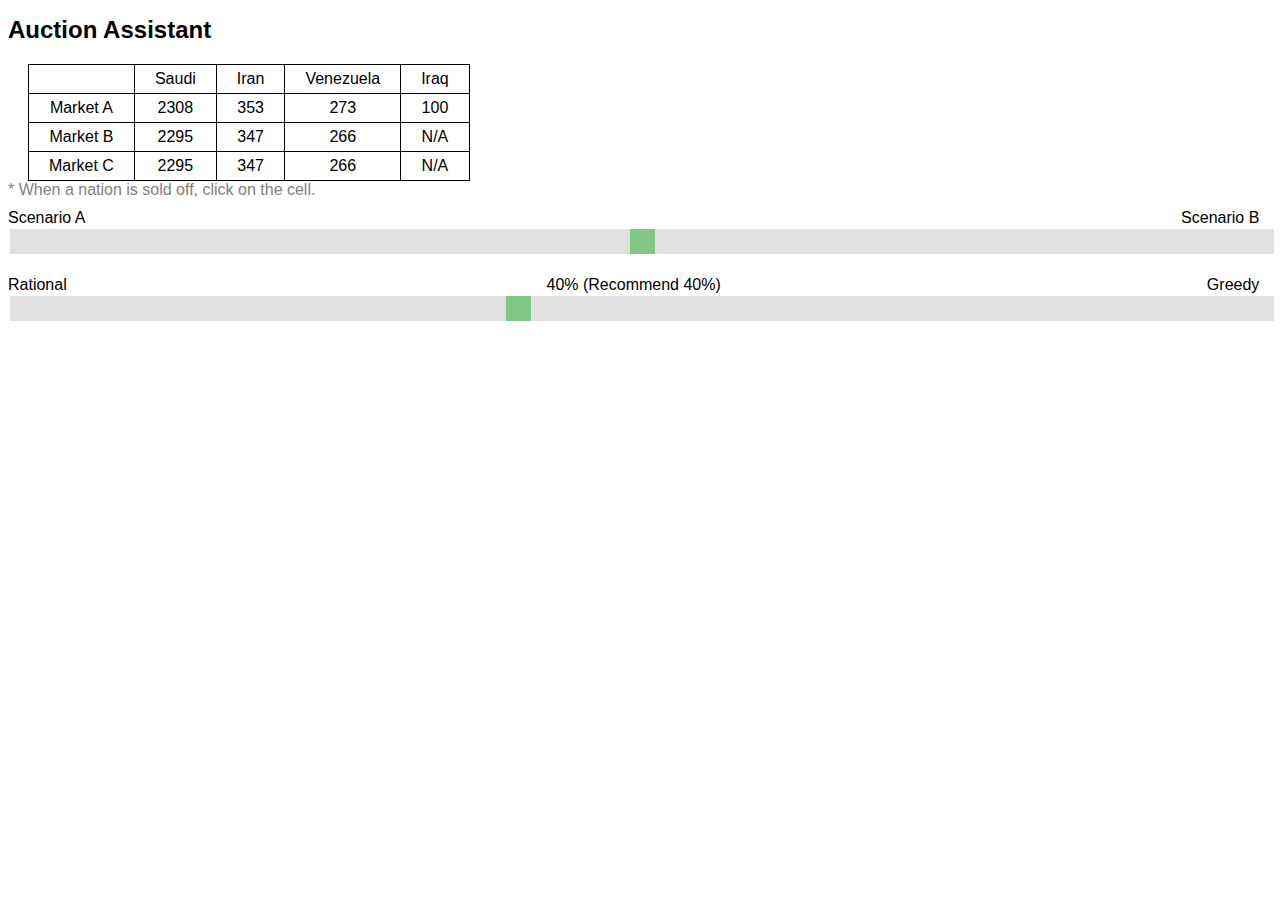
<file: auction_assistant/index.html>
<!DOCTYPE html>
<html lang="en">
<head id="head">
  <meta charset="UTF-8">
  <meta name="viewport" content="width=device-width, initial-scale=1.0">
  <link rel="stylesheet" type="text/css" href="style.css">
  <script src="script.js"></script>
  <title>Auction Assistant</title>
</head>
<body>
<h1>Auction Assistant</h1>
<table id="table"></table>
<div id="tip">
  * When a nation is sold off, click on the cell. 
</div>

<div id="valueDisplayContainer" class="displayContainer">
  <span>Scenario A</span>
  <span id="valueDisplay" class="centerAlign"></span>
  <span class="rightJust">Scenario B</span>
</div>
<div class="sliderContainer">
  <input 
    type="range" min="0" max="100" value="50" 
    class="slider" id="slider" 
  />
</div>
<br />

<div id="greedDisplayContainer" class="displayContainer">
  <span>Rational</span>
  <span id="greedDisplay" class="centerAlign"></span>
  <span class="rightJust">Greedy</span>
</div>
<div class="sliderContainer">
  <input 
    type="range" min="0" max="100" value="40" 
    class="slider" id="greeder" 
  />
</div>
</body>
</html>
</file>
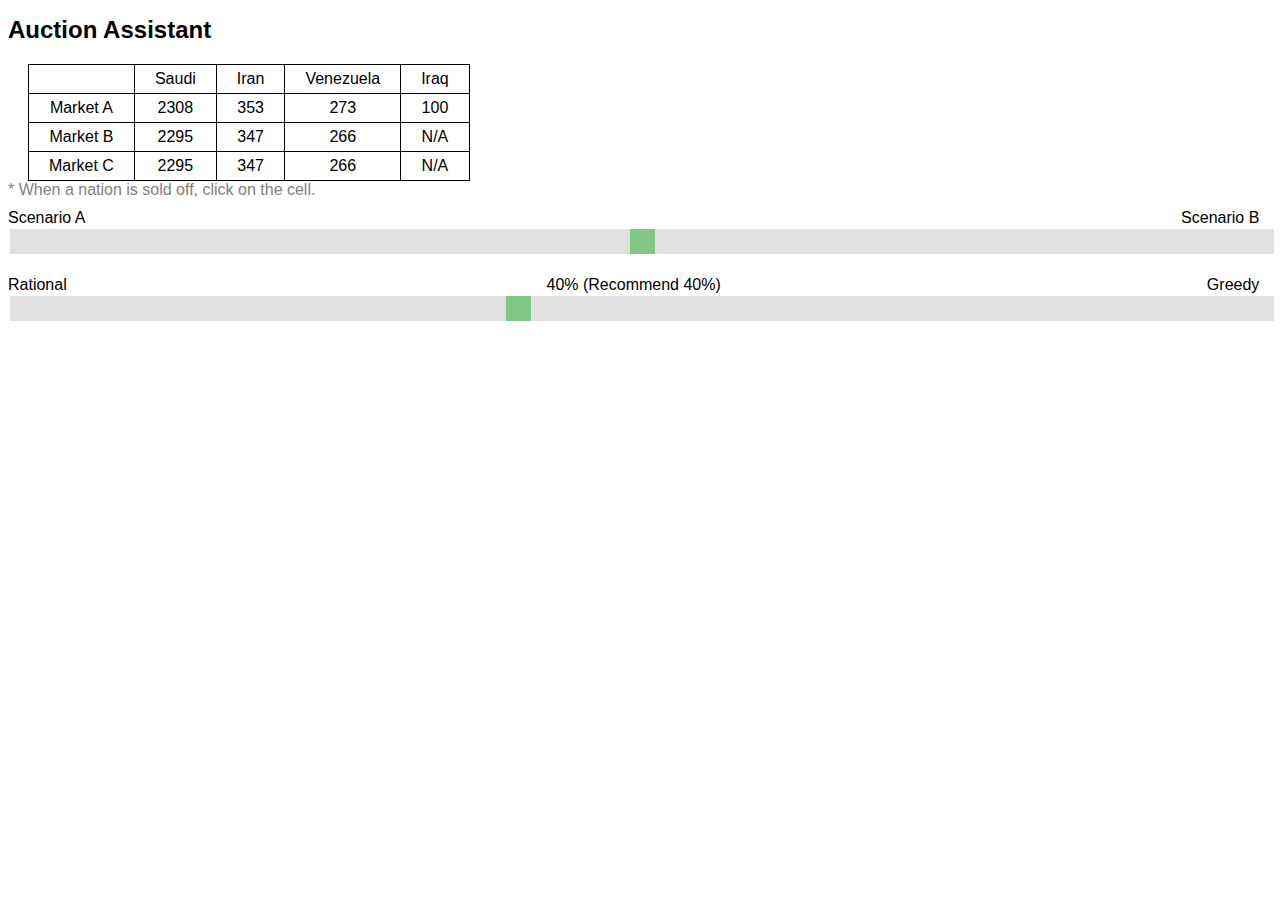
<file: auction_assistant/auctionAssistant.html>
<!DOCTYPE html>
<html lang="en">
<head id="head">
  <meta charset="UTF-8">
  <meta name="viewport" content="width=device-width, initial-scale=1.0">
  <style>
h1 {
  font-size: 24px;
}

body {
  font-family: Verdana, Geneva, Tahoma, sans-serif;
}

table {
  margin: 20px 20px 0;
}

#table, th {
  border: 1px solid;
  border-collapse: collapse;
  font-weight: normal;
}

#table th {
  padding: 5px 20px;
} 

.hoverGray {
  cursor: pointer;
} .hoverGray:hover {
  background-color: #ddd;
}

.sliderContainer {
  width: 100%; /* Width of the outside container */
}

/* The slider itself */
.slider {
  -webkit-appearance: none;  /* Override default CSS styles */
  appearance: none;
  width: 100%; /* Full-width */
  height: 25px; /* Specified height */
  background: #d3d3d3; /* Grey background */
  opacity: 0.7; /* Set transparency (for mouse-over effects on hover) */
  -webkit-transition: .2s; /* 0.2 seconds transition on hover */
  transition: opacity .2s;
}

/* Mouse-over effects */
.slider:hover {
  opacity: 1; /* Fully shown on mouse-over */
}

/* The slider handle (use -webkit- (Chrome, Opera, Safari, Edge) and -moz- (Firefox) to override default look) */
.slider::-webkit-slider-thumb {
  -webkit-appearance: none; /* Override default look */
  appearance: none;
  width: 25px; /* Set a specific slider handle width */
  height: 25px; /* Slider handle height */
  background: #4CAF50; /* Green background */
  cursor: pointer; /* Cursor on hover */
}

.slider::-moz-range-thumb {
  width: 25px; /* Set a specific slider handle width */
  height: 25px; /* Slider handle height */
  background: #4CAF50; /* Green background */
  cursor: pointer; /* Cursor on hover */
}

.displayContainer {
  width: 100%;
}

.displayContainer span {
  width: 33%;
  float: left;
}

#valueDisplay {
  visibility: hidden;
}

.rightJust {
  text-align: right;
}

.centerAlign {
  text-align: center;
}

#tip {
  color: gray;
  margin-bottom: 10px;
}

.sold {
  background-color: greenyellow;
  cursor: pointer;
}
  </style>
  <script>
const NATIONS = ['Saudi', 'Iran', 'Venezuela', 'Iraq'];
var scenario = null;
var greed = null;
var recommend = .4;
const drift = .427;

const generateTable = () => {
  const table = document.getElementById('table');
  const newRow = () => (document.createElement('tr'))
  const newCell = () => (document.createElement('th'))
  const first_row = newRow();
  table.appendChild(first_row);
  first_row.appendChild(newCell());
  NATIONS.forEach((x) => {
    const cell = newCell();
    cell.innerHTML = x;
    first_row.appendChild(cell);
  });
  [...'ABC'].forEach((x) => {
    const row = newRow();
    table.appendChild(row);
    const nameCell = newCell();
    row.appendChild(nameCell);
    nameCell.innerHTML = 'Market ' + x;
    NATIONS.forEach((nation) => {
      const cell = newCell();
      row.appendChild(cell);
      cell.id = `cell-${x}-${nation}`;
      if (! isNonStrategic(x, nation)) {
        cell.classList.add('hoverGray');
        cell.onclick = onClick.bind(null, cell, x, nation);
      }
    });
  });
};

const onSlider = ({ target }) => {
  document.getElementById('valueDisplay').innerHTML = target.value;
  scenario = target.value / 100;
  updateValuation();
};

const onGreeder = ({ target }) => {
  greed = target.value / 100;
  updateGreedDisplay();
  updateValuation();
};

const formatPercent = (value) => (
  `${Math.round(value * 100)}%`
);

const updateGreedDisplay = () => {
  const d = document.getElementById('greedDisplay');
  d.innerHTML = `${formatPercent(greed)} (Recommend ${formatPercent(recommend)})`;
};

window.onload = () => {
  generateTable();
  const slider = document.getElementById("slider");
  slider.oninput = onSlider;
  onSlider({ target: slider });
  const greeder = document.getElementById("greeder");
  greeder.oninput = onGreeder;
  onGreeder({ target: greeder });
};

const DATA = {
  A:   [ 3768, 521, 386, 100 ], 
  B:   [ 3791, 522, 389, 100 ], 
  BBC: [ 3748, 502, 367, null ], 
};

const updateValuation = () => {
  const twoSides = {
    A: ['A', 'B'], 
    B: ['A', 'BBC'], 
    C: ['A', 'BBC'], 
  };
  const mask = [1 - scenario, scenario];
  [...'ABC'].forEach((market) => {
    NATIONS.forEach((nation, j) => {
      const cell = document.getElementById(
        `cell-${market}-${nation}`
      );
      if (cell.classList.contains('sold')) return;
      if (isNonStrategic(market, nation)) {
        cell.innerHTML = 'N/A';
        return;
      }
      let value = twoSides[market].map((scene, i) => (
        DATA[scene][j] * mask[i]
      )).reduce((x, y) => (x + y));
      value = value * (1 - greed) + 100 * greed;
      cell.innerHTML = value.toFixed(0);
    });
  });
};

const onClick = (cell, market, nation) => {
  const saved_greed = greed;
  greed = 0;
  updateValuation();
  const ref_price = parseInt(cell.innerHTML);
  greed = saved_greed;
  updateValuation();
  const op = prompt(`Market ${market} ${nation} sold at:`, ref_price);
  if (op === null) return;
  const price = parseInt(op);
  cell.innerHTML = price;
  cell.classList.remove('hoverGray');
  cell.classList.add('sold');
  const this_greed = 1 - (price - 100) / (ref_price - 100);
  recommend = recommend * (1 - drift) + this_greed * drift;
  recommend = Math.max(0, recommend);
  updateGreedDisplay();
};

const isNonStrategic = (market, nation) => (
  market !== 'A' && nation === 'Iraq'
);
  </script>
  <title>Auction Assistant</title>
</head>
<body>
<h1>Auction Assistant</h1>
<table id="table"></table>
<div id="tip">
  * When a nation is sold off, click on the cell. 
</div>

<div id="valueDisplayContainer" class="displayContainer">
  <span>Scenario A</span>
  <span id="valueDisplay" class="centerAlign"></span>
  <span class="rightJust">Scenario B</span>
</div>
<div class="sliderContainer">
  <input 
    type="range" min="0" max="100" value="50" 
    class="slider" id="slider" 
  />
</div>
<br />

<div id="greedDisplayContainer" class="displayContainer">
  <span>Rational</span>
  <span id="greedDisplay" class="centerAlign"></span>
  <span class="rightJust">Greedy</span>
</div>
<div class="sliderContainer">
  <input 
    type="range" min="0" max="100" value="40" 
    class="slider" id="greeder" 
  />
</div>
</body>
</html>
</file>
<file: auction_assistant/style.css>
h1 {
  font-size: 24px;
}

body {
  font-family: Verdana, Geneva, Tahoma, sans-serif;
}

table {
  margin: 20px 20px 0;
}

#table, th {
  border: 1px solid;
  border-collapse: collapse;
  font-weight: normal;
}

#table th {
  padding: 5px 20px;
} 

.hoverGray {
  cursor: pointer;
} .hoverGray:hover {
  background-color: #ddd;
}

.sliderContainer {
  width: 100%; /* Width of the outside container */
}

/* The slider itself */
.slider {
  -webkit-appearance: none;  /* Override default CSS styles */
  appearance: none;
  width: 100%; /* Full-width */
  height: 25px; /* Specified height */
  background: #d3d3d3; /* Grey background */
  opacity: 0.7; /* Set transparency (for mouse-over effects on hover) */
  -webkit-transition: .2s; /* 0.2 seconds transition on hover */
  transition: opacity .2s;
}

/* Mouse-over effects */
.slider:hover {
  opacity: 1; /* Fully shown on mouse-over */
}

/* The slider handle (use -webkit- (Chrome, Opera, Safari, Edge) and -moz- (Firefox) to override default look) */
.slider::-webkit-slider-thumb {
  -webkit-appearance: none; /* Override default look */
  appearance: none;
  width: 25px; /* Set a specific slider handle width */
  height: 25px; /* Slider handle height */
  background: #4CAF50; /* Green background */
  cursor: pointer; /* Cursor on hover */
}

.slider::-moz-range-thumb {
  width: 25px; /* Set a specific slider handle width */
  height: 25px; /* Slider handle height */
  background: #4CAF50; /* Green background */
  cursor: pointer; /* Cursor on hover */
}

.displayContainer {
  width: 100%;
}

.displayContainer span {
  width: 33%;
  float: left;
}

#valueDisplay {
  visibility: hidden;
}

.rightJust {
  text-align: right;
}

.centerAlign {
  text-align: center;
}

#tip {
  color: gray;
  margin-bottom: 10px;
}

.sold {
  background-color: greenyellow;
  cursor: pointer;
}
</file>
